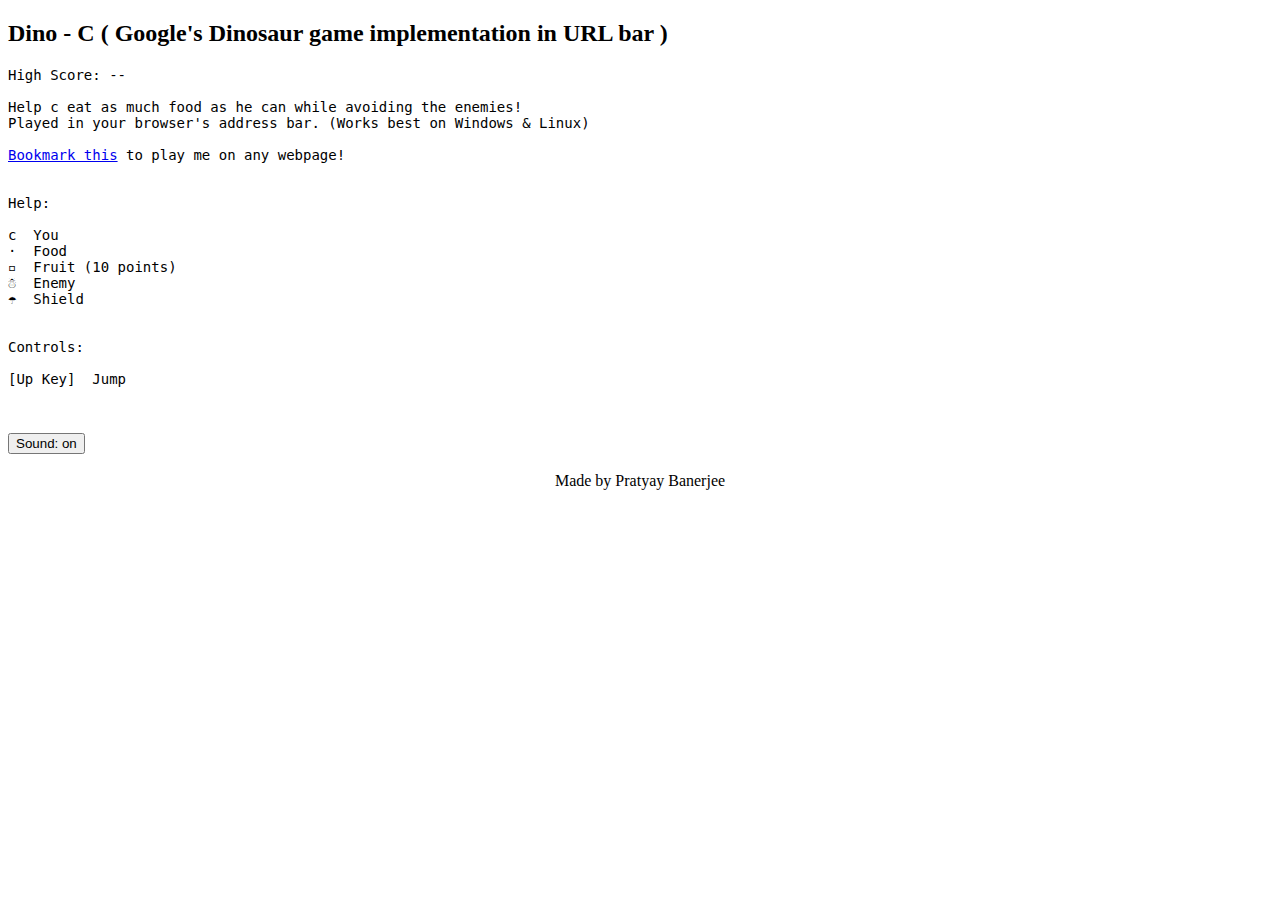
<file: index.html>
<!DOCTYPE html>
<html lang="en-GB">

<head>
    <meta http-equiv="X-UA-Compatible" content="IE=edge">
    <meta charset="UTF-8">
    <meta name="description" content="">
    <meta name="viewport" content="width=device-width,initial-scale=1,user-scalable=yes">
    <title>Dino - C</title>
    <link rel="apple-touch-icon" sizes="180x180" href="/apple-touch-icon.png">
    <link rel="icon" type="image/png" sizes="32x32" href="/favicon-32x32.png">
    <link rel="icon" type="image/png" sizes="16x16" href="/favicon-16x16.png">
    <!--<link rel="manifest" href="/site.webmanifest">-->
    <link rel="mask-icon" href="/safari-pinned-tab.svg" color="#8f8f8f">
    <meta name="apple-mobile-web-app-title" content="Dino-c!">
    <meta name="application-name" content="Dino-c!">
    <meta name="msapplication-TileColor" content="#ffffff">
    <meta name="theme-color" content="#ffffff">
    <script src="script.min.js" defer="defer"></script>
    <link rel="stylesheet" type="text/css" href="styles.min.3acc4cd6.css">
</head>

<body class="no-js preload">
    <h2 style="font-family: serif;">Dino - C ( Google's Dinosaur game implementation in URL bar )</h2>
    <p style="font-family: monospace; font-size: 14px;">
        <span class="error_page"><strong>Sorry, Dino-c! requires a non-mobile device to play.
                :(</strong><br><br><br></span>High Score: <span id="high-score">--</span><br><br>Help c eat as much food
        as he can while avoiding the enemies!<br>Played in your browser's address bar. (Works best on Windows &
        Linux)<br><br><a
            href="javascript:(function(){ var jsCode=document.createElement('script');jsCode.setAttribute('src','/script.min.js?bustcache='+new Date().getTime());document.body.appendChild(jsCode);}());">Bookmark
            this</a> to play me on any
        webpage!<br><br><br>Help:<br><br>c&nbsp;&nbsp;You<br>&middot;&nbsp;&nbsp;Food<br>&#9643;&nbsp;&nbsp;Fruit (10
        points)<br>&#9731;&nbsp;&nbsp;Enemy<br>&#9730;&nbsp;&nbsp;Shield<br><br><br>Controls:<br><br>[Up
        Key]&nbsp;&nbsp;Jump<br><br><br></p><button onclick="toggleSound()" type="button">Sound: on</button>
    <audio id="start" src="start.mp3" preload="auto"></audio>
    <audio id="death" src="start.mp3" preload="auto"></audio>
    <br><br>
    <center>Made by Pratyay Banerjee</center>
</body>

</html>
</file>
<file: styles.min.3acc4cd6.css>
.error_page {
	display: none
}

@media (hover:none) and (pointer:coarse) {
	.welcome_page {
		display: none
	}
	.error_page {
		display: block
	}
}
</file>
